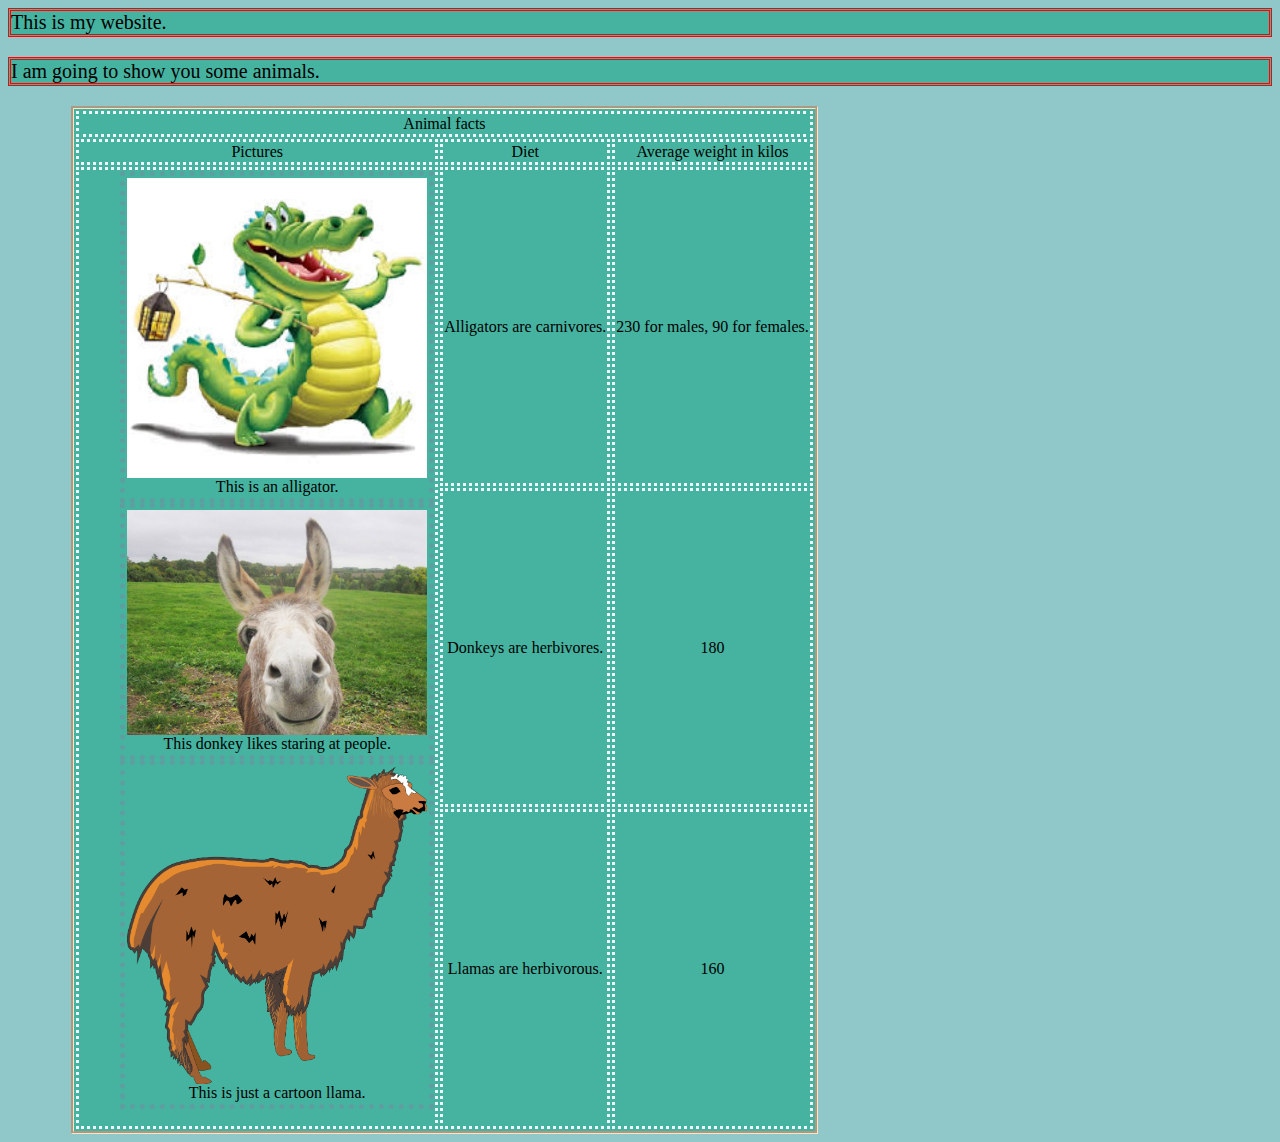
<file: HTML/Index.html>
<html>

<head>
    <title>A website</title>
    <link rel="stylesheet" href="style.css">
</head>

<body>
    <p>This is my website.</p>
    <p>I am going to show you some animals.</p>
    <table>
        <tr>
            <td colspan="3"><a>Animal facts</a></td>
        </tr>
        <tr>
            <td>Pictures</td>
            <td>Diet</td>
            <td>Average weight in kilos</td>
        </tr>
        <tr>
            <td rowspan="3">
                <ul>
                    <li>
                        <a href="Alligator.html"><img src="res/Alligator.jpg"></a>
                        <aside>This is an alligator.</aside>
                    </li>
                    <li>
                        <a href="Donkey.html"><img src="res/Donkeys.jpg"></a>
                        <aside>This donkey likes staring at people.</aside>
                    </li>
                    <li>
                        <a href="Llama.html"><img src="res/Llama.png"></a>
                        <aside>This is just a cartoon llama.</aside>
                    </li>
                </ul>
            </td>
            <td>
                <a>Alligators are carnivores.</a>
            </td>
            <td>230 for males, 90 for females.</td>
        </tr>
        <tr>
            <td><a>Donkeys are herbivores.</a></td>
            <td>180</td>
        </tr>
        <tr>
            <td><a>Llamas are herbivorous.</a></td>
            <td>160</td>
        </tr>
    </table>
</body>

</html>
</file>
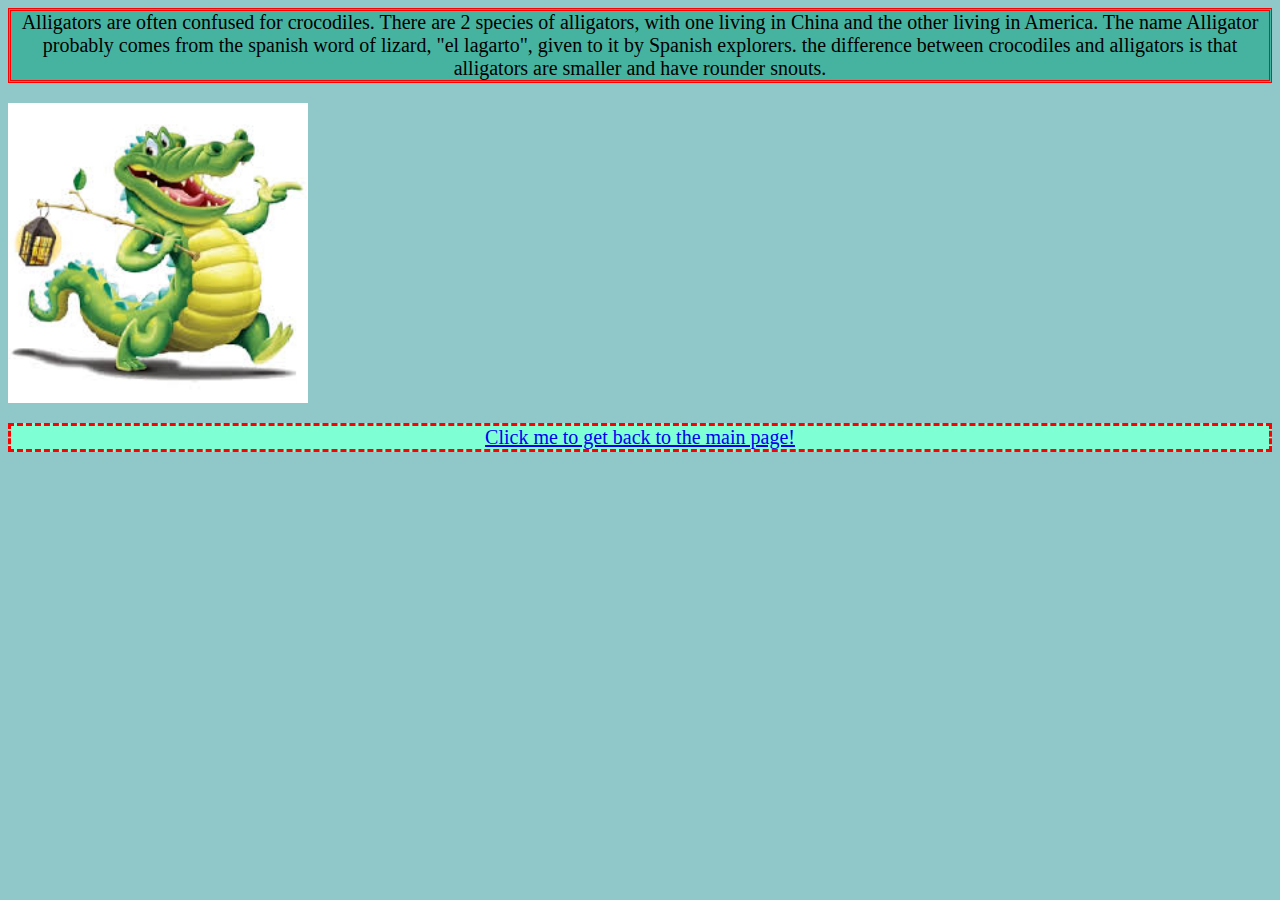
<file: HTML/Alligator.html>
<html>

<head>
    <title>Alligators</title>
    <link rel="stylesheet" href="style.css">
</head>

<body>
    <p style="text-align: center;">Alligators are often confused for crocodiles. There are 2 species of alligators, with one living in China and the other living in America. The name Alligator probably comes from the spanish word of lizard, "el lagarto", given to it by Spanish explorers.
        the difference between crocodiles and alligators is that alligators are smaller and have rounder snouts.</p>
    <img src="res/Alligator.jpg" style="width: 300px;">
    <a href="Index.html">
        <p class="return">Click me to get back to the main page!</p>
    </a>
</body>

</html>
</file>
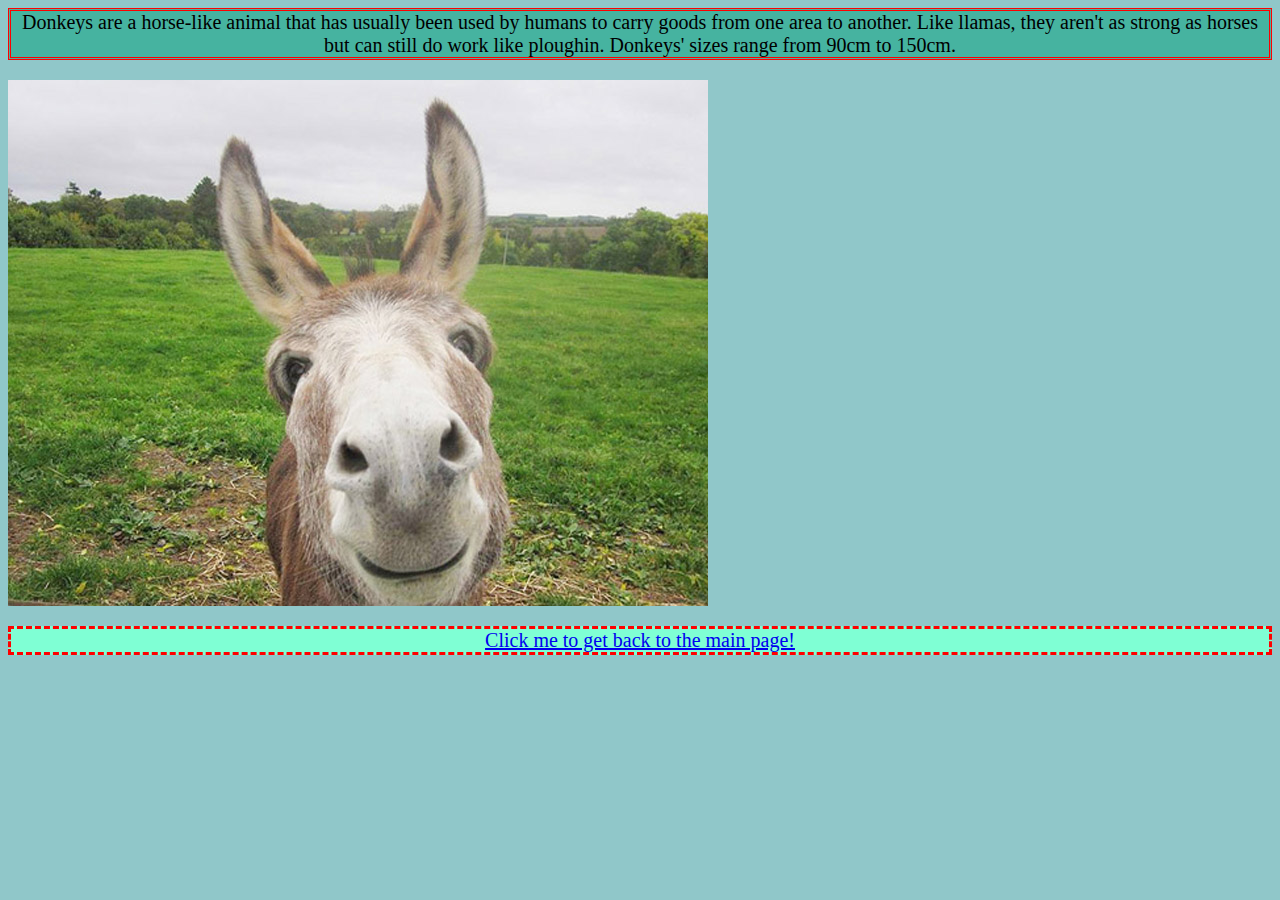
<file: HTML/Donkey.html>
<html>

<head>
    <title>Donkeys</title>
    <link rel="stylesheet" href="style.css">
</head>

<body>
    <p style="text-align: center;">Donkeys are a horse-like animal that has usually been used by humans to carry goods from one area to another. Like llamas, they aren't as strong as horses but can still do work like ploughin. Donkeys' sizes range from 90cm to 150cm.</p>
    <img src="res/Donkeys.jpg">
    <a href="Index.html">
        <p class="return">Click me to get back to the main page!</p>
    </a>
</body>

</html>
</file>
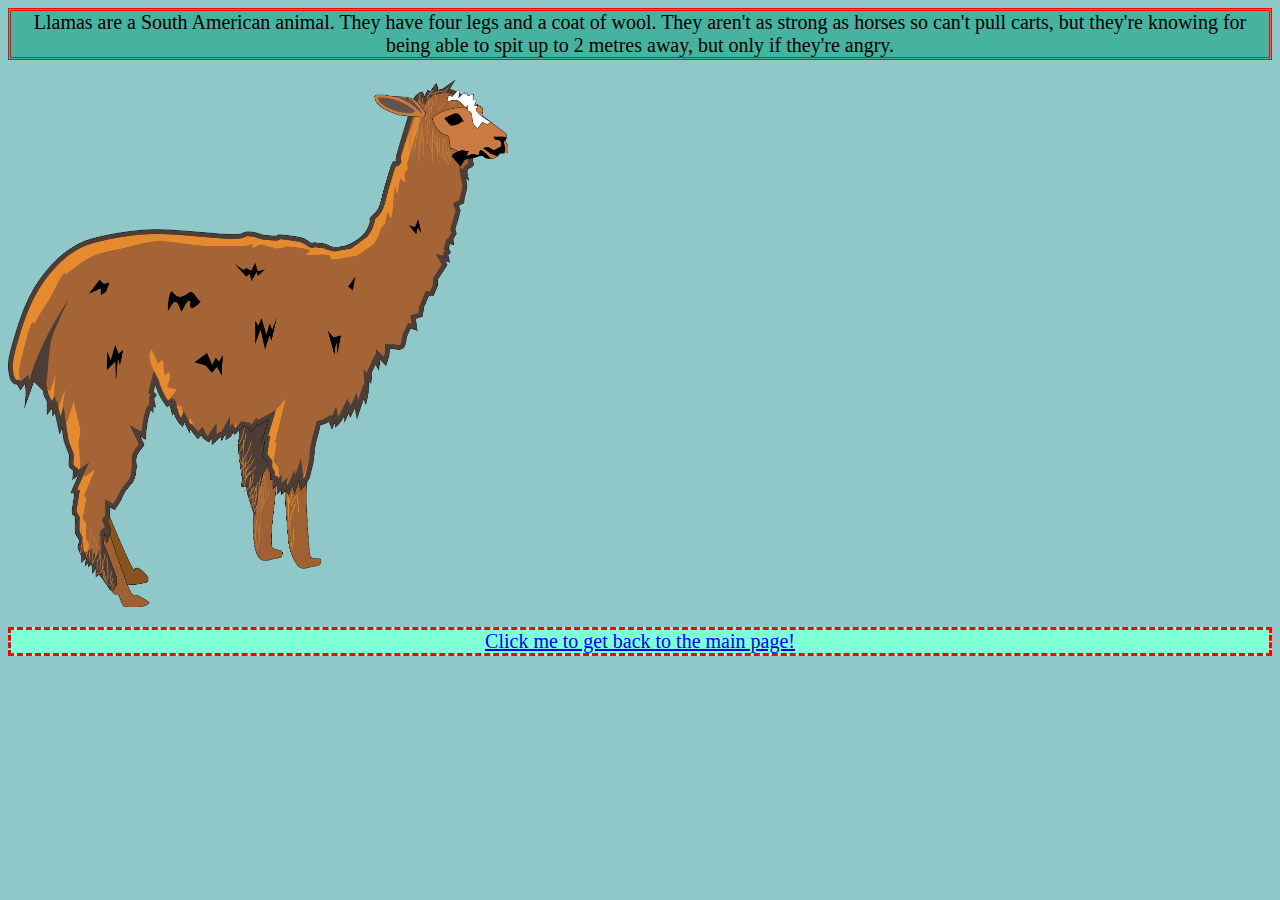
<file: HTML/Llama.html>
<html>

<head>
    <title>Llamas</title>
    <link rel="stylesheet" href="style.css">
</head>

<body>
    <p style="text-align: center;">Llamas are a South American animal. They have four legs and a coat of wool. They aren't as strong as horses so can't pull carts, but they're knowing for being able to spit up to 2 metres away, but only if they're angry.</p>
    <img src="res/Llama.png" style="width: 500px;">
    <a href="Index.html">
        <p class="return">Click me to get back to the main page!</p>
    </a>
</body>

</html>
</file>
<file: HTML/style.css>
body {
    background-color: rgb(144, 199, 201);
    font-family: jokerman;
    font-size: 20;
}

p {
    border-color: red;
    border-style: double;
    background-color: rgb(70, 179, 160);
}

li {
    border-style: dotted;
    border-color: cadetblue;
    border-width: 5;
    border-right: -200;
    display: table;
}

li:hover {
    background-color: rgb(166, 222, 224);
    border-color: plum;
}

li img {
    width: 300;
}

table {
    border-style: groove;
    border-color: bisque;
    background-color: rgb(70, 179, 160);
    text-align: center;
    margin-left: 5%;
}

td {
    border-style: dotted;
    border-color: aliceblue;
}

.return {
    text-align: center;
    border-style: dashed;
    background-color: aquamarine;
}

td:hover {
    background-color: rgb(36, 100, 102);
}
</file>
